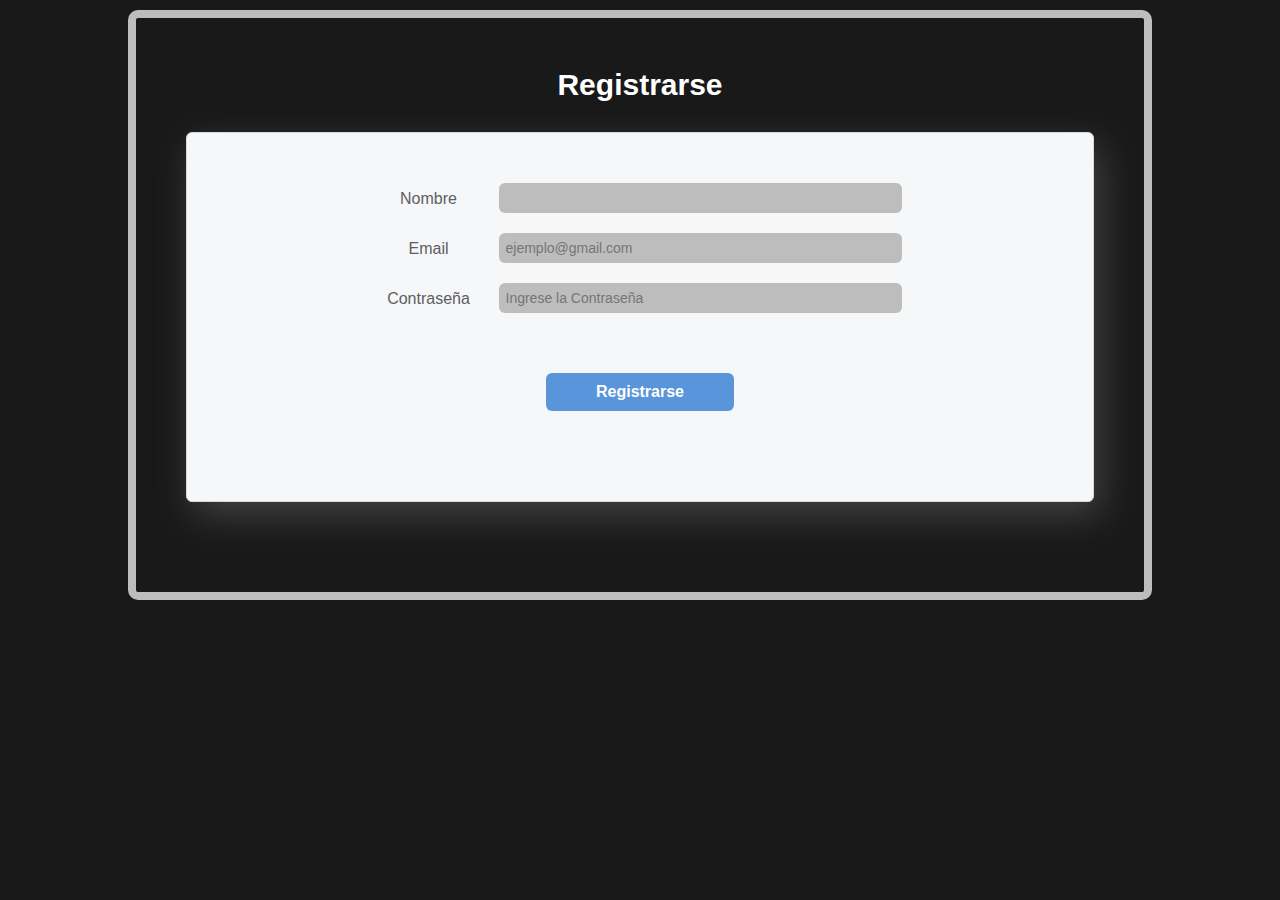
<file: tienda-main/registro/registrarse.html>
<!DOCTYPE html>
<html lang="en">
<head>
  <link rel="icon" type="text/css" href="../paranoia.ico">
  <link rel="stylesheet" type="text/css" href="style.css">
  <meta charset="UTF-8">
  <meta name="viewport" content="width=device-width, initial-scale=1.0">
  <title>Registrarse</title>
</head>
<body>
    
    <div class="form-header">
        <h1>Registrarse</h1>
  
        <form action="../index.html" method="get" class="formulario" id="form">
            <div class="form-row">
                <label for="name">Nombre</label>
                <input id="name" name="" type="text" >
              </div>
              <div class="form-row">
                <label for="email">Email</label>
                <input
                  id="email"
                  name=""
                  type="email"
                  placeholder="ejemplo@gmail.com"
                  
                  >
              </div>
              <div class="form-row">
                <label for="password">Contraseña</label>
                <input
                  id="password"
                  name=""
                  type="password"
                  placeholder="Ingrese la Contraseña"
                  
                  >
              </div>
              
              <div class="form-row">
                <button type="submit">Registrarse</button>
              </div>
              <p class="warnings" id="warnings"></p>
        </form>
      </div>

      <script src="script.js"></script>
</body>
</html>
</file>
<file: tienda-main/registro/style.css>
/* ------------- CSS General ------------- */
* {
    margin: 0;
    padding: 0;
    box-sizing: border-box;
  }
  
  body {
    color: #5d6063;
    background-color: #191919;
    font-family: "Helvetica", "Arial", sans-serif;
    font-size: 16px;
  }
  
  /* ------------- Encabezado Registrarse ------------- */
  
  h1{
    color: #fff;
  }

  .form-header {
    text-align: center;
    background-color: #191919;
    border-radius: 10px;
    width: 80%;
    margin: 10px auto;
    padding: 50px;
    border: 8px solid #bdbdbd;
  }
  
  .form-header h1 {
    font-size: 30px;
    margin-bottom: 20px;
  }
  
  /* ------------- Formulario ------------- */
  
  .formulario {
    background-color: #f6f7f8;
    border: 1px solid #d6d9dc;
    border-radius: 6px;
    justify-content: center;
    width: 100%;
    padding: 50px;
    margin: 30px 0 40px 0;
    box-shadow: 7px 13px 37px #454343;
  }
  /* ------------- Campos del Formulario ------------- */

.form-row {
    margin-bottom: 10px;
    display: flex;
    justify-content: center;
    flex-direction: column;
    flex-wrap: wrap;
  }
  
  .form-row input[type="text"],
  .form-row input[type="email"],
  .form-row input[type="password"] {
    background-color: #bdbdbd;
    border: 0;
    border-radius: 6px;
    width: 100%;
    padding: 7px;
    font-size: 14px;
  }
  
  .form-row label {
    margin-bottom: 3px;
    text-align: initial;
  }
  
  .form-row button:hover {
    background-color: #76aeed;
  }
  
  
.form-row button:active {
    background-color: #407fc7;
  }
  
  .form-row button {
    font-size: 16px;
    font-weight: bold;
  
  
    color: #ffffff;
    background-color: #5995da;
  
  
    border: none;
    border-radius: 6px;
  
  
    padding: 10px 50px;
    cursor: pointer;
    
  }
  
  .warnings{
    width: 200px;
    text-align: center;
    margin: auto;
    color: #ff0000;
    padding-top: 20px;
  }


  /* ------------- Para Pantallas de más de 700px ------------- */
  @media only screen and (min-width: 700px) {
    .form-header {
      padding: 50px;
    }
  
    .form-row {
      flex-direction: row;
      align-items: flex-start;
      margin-bottom: 20px;
    }

    .form-row input[type="text"],
    .form-row input[type="email"],
	  .form-row input[type="password"] {
      width: 50%;
      height: initial;
    }
.form-row label {
      text-align: center;
      width: 120px;
      margin-top: 7px;
      padding-right: 20px;
    }
  }

.form-row textarea {
    font-family: "Helvetica", "Arial", sans-serif;
    font-size: 14px;
    background-color: #bdbdbd;
    border: 0;
    border-radius: 6px;
    min-height: 200px;
    margin-bottom: 10px;
    padding: 7px;
    resize: none;
  
    width: 100%;
  }

    .form-row textarea {
      width: 250px;
    }

      
    .form-row button {
      margin-top: 40px;
}
</file>
